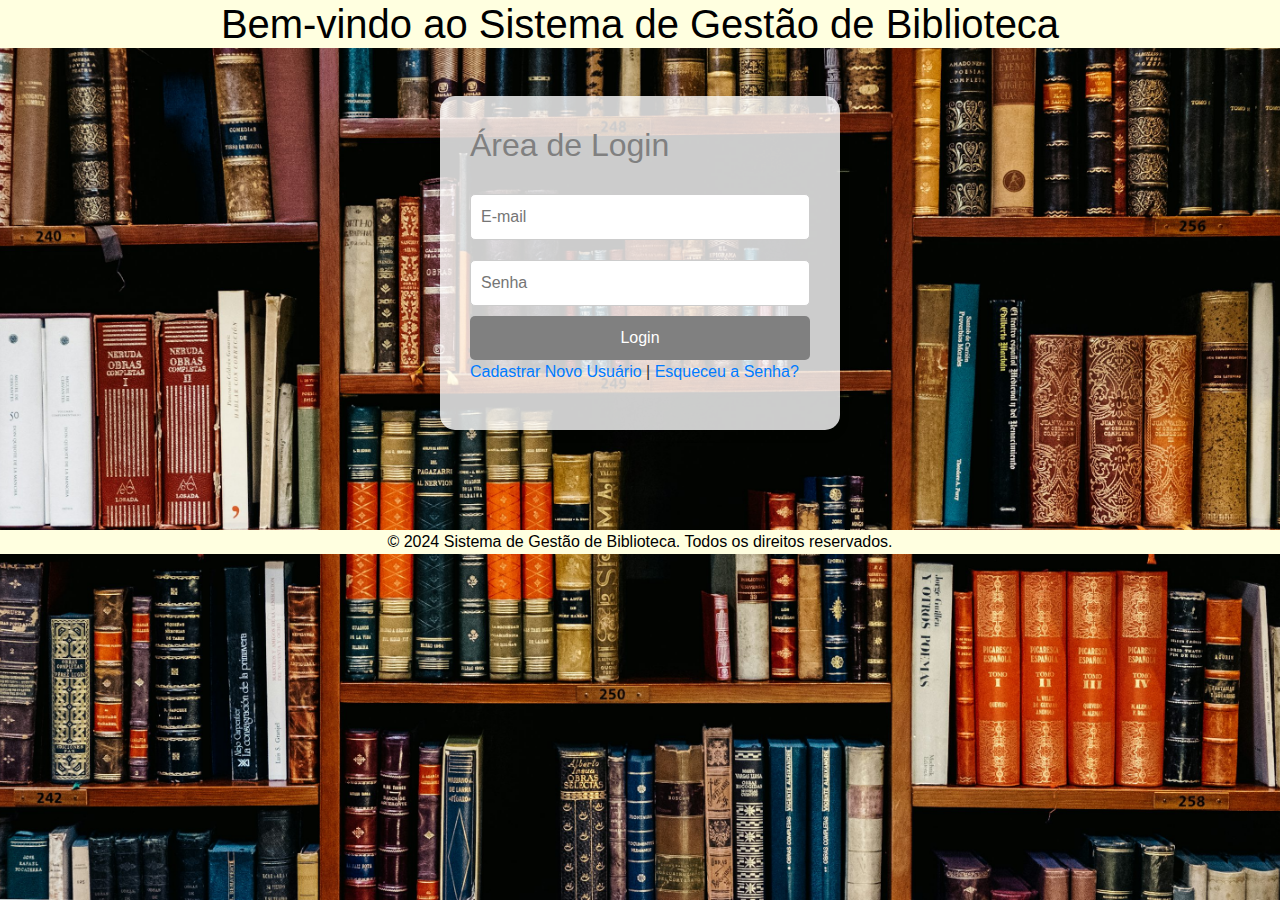
<file: index.html>
<!DOCTYPE html>
<html lang="pt-BR">
<head>
    <meta charset="UTF-8">
    <meta name="viewport" content="width=device-width, initial-scale=1.0">
    <title>Sistema de Gestão de Biblioteca</title>
    <link rel="stylesheet" href="https://stackpath.bootstrapcdn.com/bootstrap/4.5.2/css/bootstrap.min.css">
    <style>
        html, body {
            margin: 0;
            padding: 0;
            height: 100%;
        }
        
        body {
            background-image: url('img/biblioteca.png');
            background-size: cover; /* Faz a imagem cobrir toda a tela */
            background-repeat: no-repeat; /* Não repete a imagem */
            background-position: center; /* Centraliza a imagem */
            color: #333; /* Cor padrão do texto */
        }

        header {
            text-align: center;

            margin-bottom: 40px;
        }

	nav {
	    background-color: #FFFFE0;
	}

        h1 {
            font-size: 2.5em;
            color: black; /* Amarelo pálido para o título */
        }

        h2 {
            color: #808080; /* Cinza para subtítulos */
            margin-bottom: 20px;
        }

        .login-section {
            background-color: rgba(255, 255, 255, 0.8);
            padding: 30px;
            border-radius: 15px;
            box-shadow: 0 4px 10px rgba(0, 0, 0, 0.2);
            width: 400px;
            margin: 0 auto; /* Centraliza o formulário */
        }

        .login-section input {
            width: 100%;
            padding: 10px;
            margin: 10px 0;
            border-radius: 5px;
            border: 1px solid #ccc;
        }

        .login-section button {
            background-color: #808080; /* Cinza para o botão */
            color: white;
            padding: 10px;
            width: 100%;
            border: none;
            border-radius: 5px;
            cursor: pointer;
        }

        .login-section button:hover {
            background-color: #666666; /* Tom mais escuro ao passar o mouse */
        }

        footer {
            text-align: center;
            margin-top: 40px;
            color: black; /* Texto do rodapé em branco */
            background-color: #FFFFE0;
	    position: relative;
	    top: 60px;
        }
    </style>
</head>
<body>
    <header>
	<nav>
        	<h1>Bem-vindo ao Sistema de Gestão de Biblioteca</h1>
	</nav>
    </header>
    
    <main class="container mt-5">


        <section class="login-section">
            <h2>Área de Login</h2>
            <form action="php/login.php" method="POST">
                <input type="email" name="email" placeholder="E-mail" required>
                <input type="password" name="senha" placeholder="Senha" required>
                <button type="submit">Login</button>
            </form>
            <p>
                <a href="php/cadastrar_usuario.php">Cadastrar Novo Usuário</a> | 
                <a href="php/esqueceu_senha.php">Esqueceu a Senha?</a>
            </p>
        </section>

    </main>

    <footer>
        <p>&copy; 2024 Sistema de Gestão de Biblioteca. Todos os direitos reservados.</p>
    </footer>

    <script src="https://code.jquery.com/jquery-3.5.1.slim.min.js"></script>
    <script src="https://cdn.jsdelivr.net/npm/@popperjs/core@2.10.2/dist/umd/popper.min.js"></script>
    <script src="https://stackpath.bootstrapcdn.com/bootstrap/4.5.2/js/bootstrap.min.js"></script>
</body>
</html>
</file>
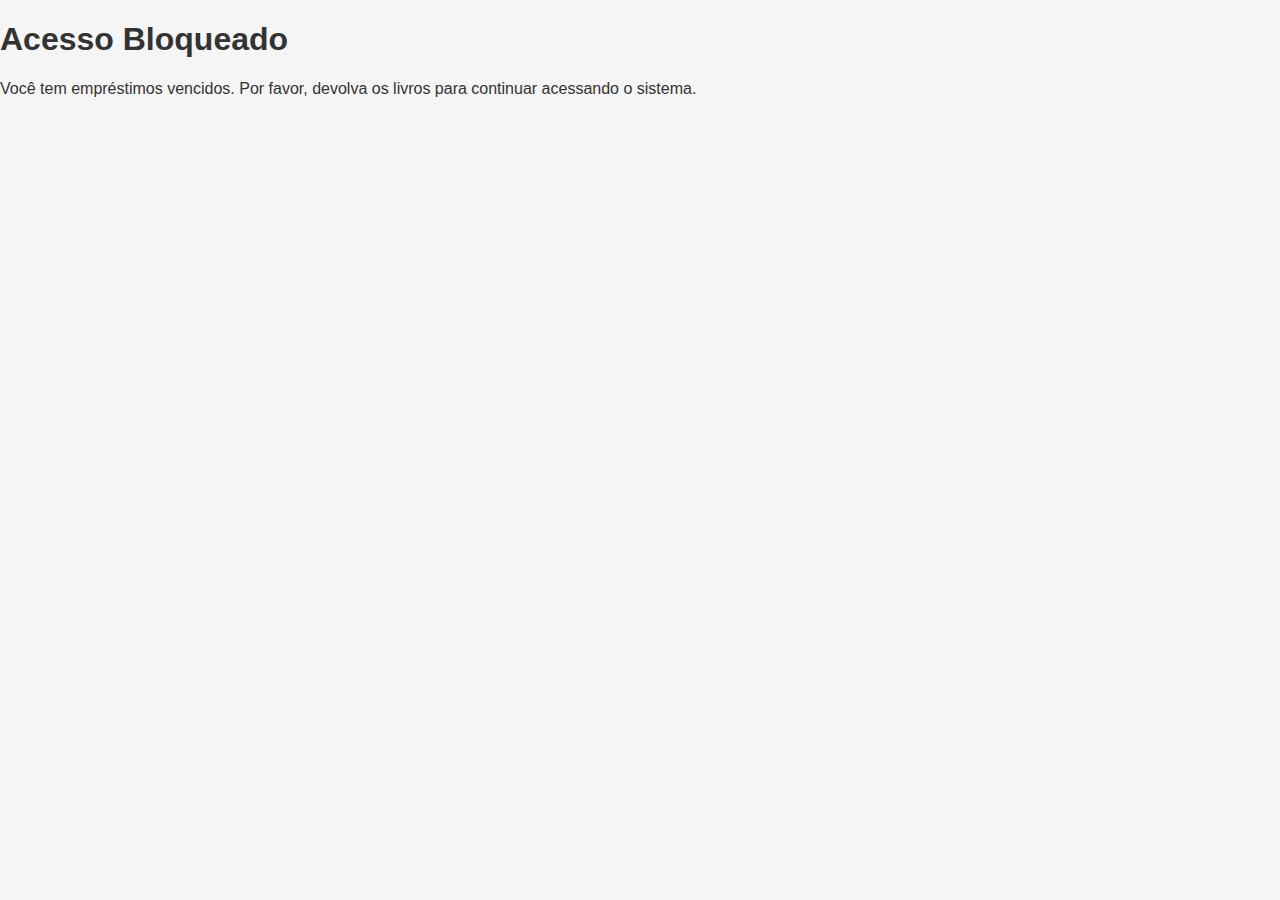
<file: bloqueado.html>
<!DOCTYPE html>
<html lang="pt-BR">
<head>
    <meta charset="UTF-8">
    <title>Acesso Bloqueado</title>
    <link rel="stylesheet" href="css/style.css">
</head>
<body>
    <h1>Acesso Bloqueado</h1>
    <p>Você tem empréstimos vencidos. Por favor, devolva os livros para continuar acessando o sistema.</p>
</body>
</html>
</file>
<file: css/style.css>
body {
    font-family: Arial, sans-serif;
    background-color: #f5f5f5;
    color: #333;
    margin: 0;
    padding: 0;
}

header {
    background-color: #2e8eae;
    color: white;
    text-align: center;
    padding: 20px;
}

main {
    padding: 20px;
    max-width: 800px;
    margin: auto;
}

.intro {
    margin-bottom: 20px;
}

.login-section {
    background-color: white;
    border: 1px solid #ccc;
    padding: 20px;
    border-radius: 5px;
}

input, button {
    padding: 10px;
    margin: 5px 0;
    width: 100%;
    box-sizing: border-box;
}

button {
    background-color: #2e8eae;
    color: white;
    border: none;
    cursor: pointer;
}

button:hover {
    background-color: #0404b5;
}

.features {
    margin-top: 20px;
}

footer {
    text-align: center;
    padding: 10px;
    background-color: #2e8eae;
    color: white;
    position: relative;
    bottom: 0;
    width: 100%;
}
</file>
